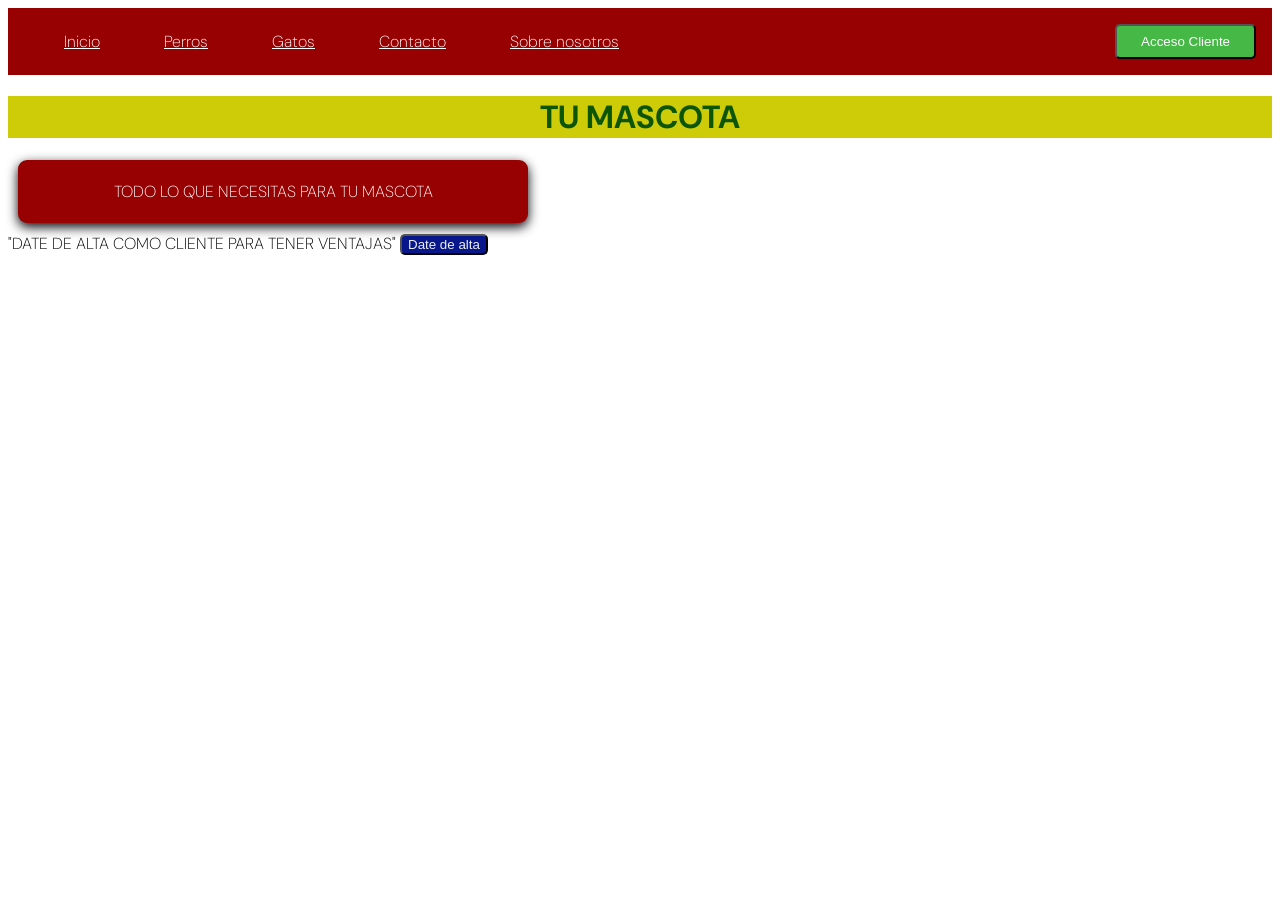
<file: index.html>
<!doctype html>
<html lang="en">
  <head>
    <meta charset="UTF-8" />
    <meta name="viewport" content="width=device-width, initial-scale=1.0" />
    <link rel="preconnect" href="https://fonts.googleapis.com" />
    <link rel="preconnect" href="https://fonts.gstatic.com" crossorigin />
    <link
      href="https://fonts.googleapis.com/css2?family=DM+Sans:ital,opsz,wght@0,9..40,100..1000;1,9..40,100..1000&display=swap"
      rel="stylesheet"
    />
    <link href="./style.css" rel="stylesheet" />
    <title>Document</title>
  </head>
  <body>
    <header>
      <nav>
        <ul class="menu">
          <li><a href="./index.html">Inicio</a></li>
          <li><a href="./perros.html">Perros</a></li>
          <li><a href="./gatos.html">Gatos</a></li>
          <li><a href="./contacto.html">Contacto</a></li>
          <li><a href="./sobrenosotros.html">Sobre nosotros</a></li>
        </ul>
        <button id="boton">Acceso Cliente</button>
      </nav>
    </header>
    <main>
      <h1>TU MASCOTA</h1>
      <div class="lema">
        <p>TODO LO QUE NECESITAS PARA TU MASCOTA</p>
      </div>
    </main>
    <footer>
      "DATE DE ALTA COMO CLIENTE PARA TENER VENTAJAS"
      <button id="alta"  onclick="window.location.href = './formulario.html'">
        Date de alta
      </button>
    </footer>
  </body>
</html>
</file>
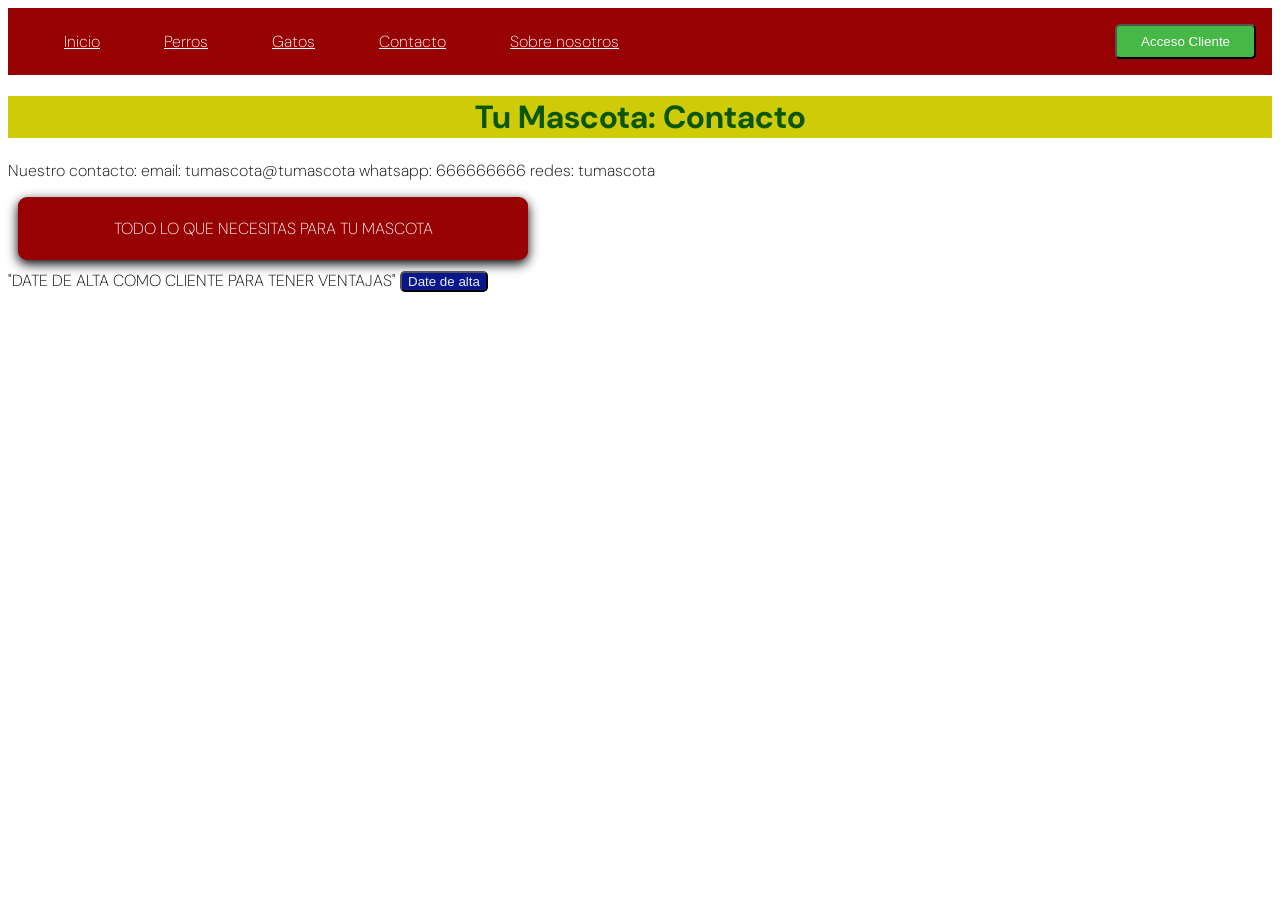
<file: contacto.html>
<!doctype html>
<html lang="en">
  <head>
    <meta charset="UTF-8" />
    <meta name="viewport" content="width=device-width, initial-scale=1.0" />
    <link rel="preconnect" href="https://fonts.googleapis.com" />
    <link rel="preconnect" href="https://fonts.gstatic.com" crossorigin />
    <link
      href="https://fonts.googleapis.com/css2?family=DM+Sans:ital,opsz,wght@0,9..40,100..1000;1,9..40,100..1000&display=swap"
      rel="stylesheet"
    />
    <link href="./style.css" rel="stylesheet" />
    <title>Document</title>
  </head>
  <body>
    <header>
      <nav>
        <ul class="menu">
          <li><a href="./index.html">Inicio</a></li>
          <!-- está dentro de a para poner link entre ellos -->
          <li><a href="./perros.html">Perros</a></li>
          <li><a href="./gatos.html">Gatos</a></li>
          <li><a href="./contacto.html">Contacto</a></li>
          <li><a href="./sobrenosotros.html">Sobre nosotros</a></li>
        </ul>
        <button id="boton">Acceso Cliente</button>
      </nav>
    </header>
    <main>
      <!--el cuerpo  -->
      <h1>Tu Mascota: Contacto</h1>
      <p>
        Nuestro contacto: email: tumascota@tumascota whatsapp: 666666666 redes:
        tumascota
      </p>
      <div class="lema">
        <p>TODO LO QUE NECESITAS PARA TU MASCOTA</p>
      </div>
    </main>
    <footer>
      "DATE DE ALTA COMO CLIENTE PARA TENER VENTAJAS"<!-- para poner el pie de página -->
      <button id="alta" onclick="window.location.href = './formulario.html'">
        Date de alta
      </button>
    </footer>
  </body>
</html>
</file>
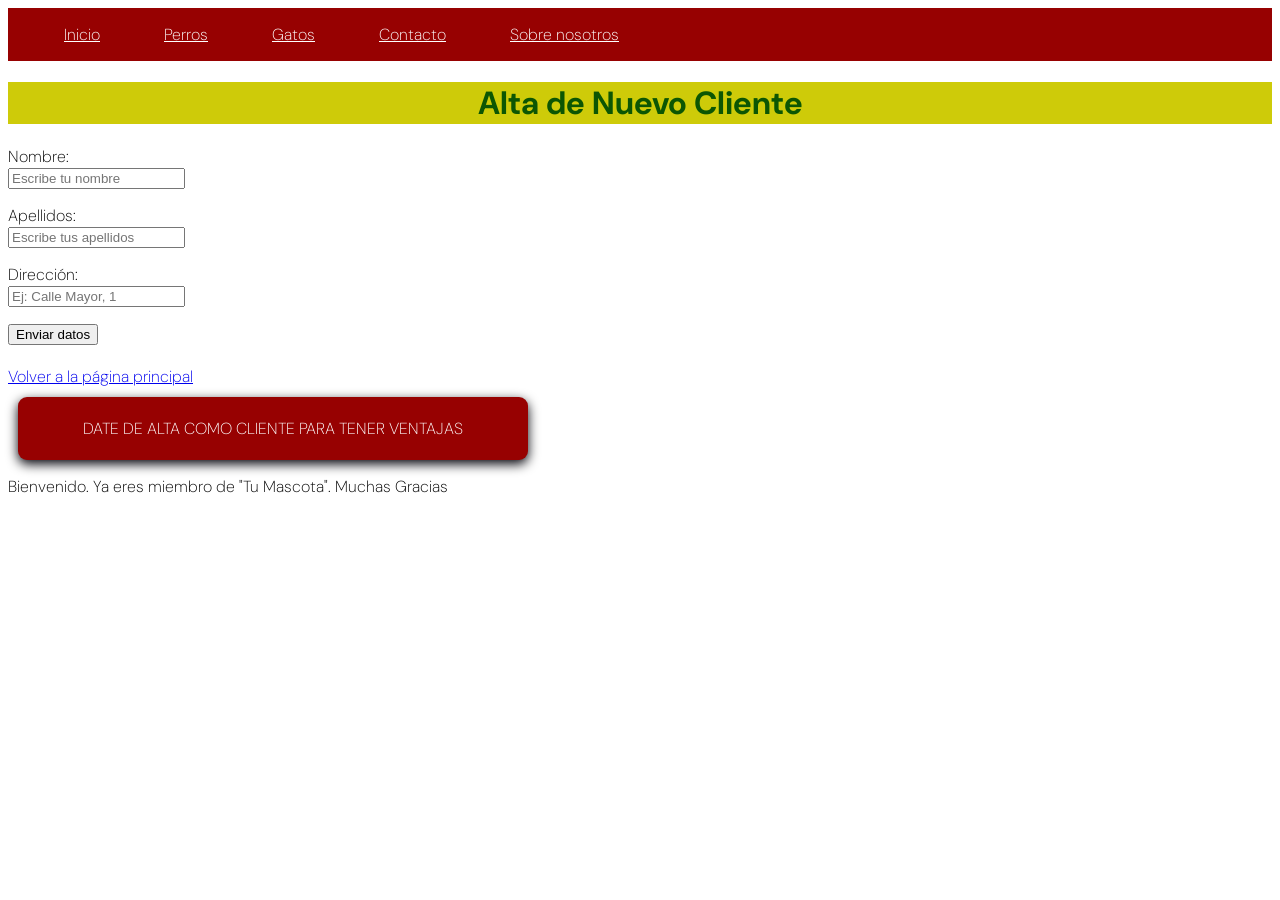
<file: formulario.html>
<!doctype html>
<html lang="en">
  <head>
    <meta charset="UTF-8" />
    <meta name="viewport" content="width=device-width, initial-scale=1.0" />
    <link rel="preconnect" href="https://fonts.googleapis.com" />
    <link rel="preconnect" href="https://fonts.gstatic.com" crossorigin />
    <link
      href="https://fonts.googleapis.com/css2?family=DM+Sans:ital,opsz,wght@0,9..40,100..1000;1,9..40,100..1000&display=swap"
      rel="stylesheet"
    />
    <link href="./style.css" rel="stylesheet" />
    <title>Document</title>
  </head>
  <body>
    <header>
      <nav>
        <ul class="menu">
          <li><a href="./index.html">Inicio</a></li>
          <li><a href="./perros.html">Perros</a></li>
          <li><a href="./gatos.html">Gatos</a></li>
          <li><a href="./contacto.html">Contacto</a></li>
          <li><a href="./sobrenosotros.html">Sobre nosotros</a></li>
        </ul>
      </nav>
    </header>
    <main>
      <h1>Alta de Nuevo Cliente</h1>

      <form action="#" method="get">
        <p>
          <label for="nombre">Nombre:</label><br />
          <input
            type="text"
            id="nombre"
            name="nombre"
            placeholder="Escribe tu nombre"
            required
          />
        </p>

        <p>
          <label for="apellidos">Apellidos:</label><br />
          <input
            type="text"
            id="apellidos"
            name="apellidos"
            placeholder="Escribe tus apellidos"
            required
          />
        </p>

        <p>
          <label for="direccion">Dirección:</label><br />
          <input
            type="text"
            id="direccion"
            name="direccion"
            placeholder="Ej: Calle Mayor, 1"
            required
          />
        </p>

        <button type="submit">Enviar datos</button>
      </form>
      <br />
      <a href="./index.html">Volver a la página principal</a>
      <div class="lema">
        <p>DATE DE ALTA COMO CLIENTE PARA TENER VENTAJAS</p>
      </div>
    </main>
    <footer>
      <p>Bienvenido. Ya eres miembro de "Tu Mascota". Muchas Gracias</p>
    </footer>
  </body>
</html>
</file>
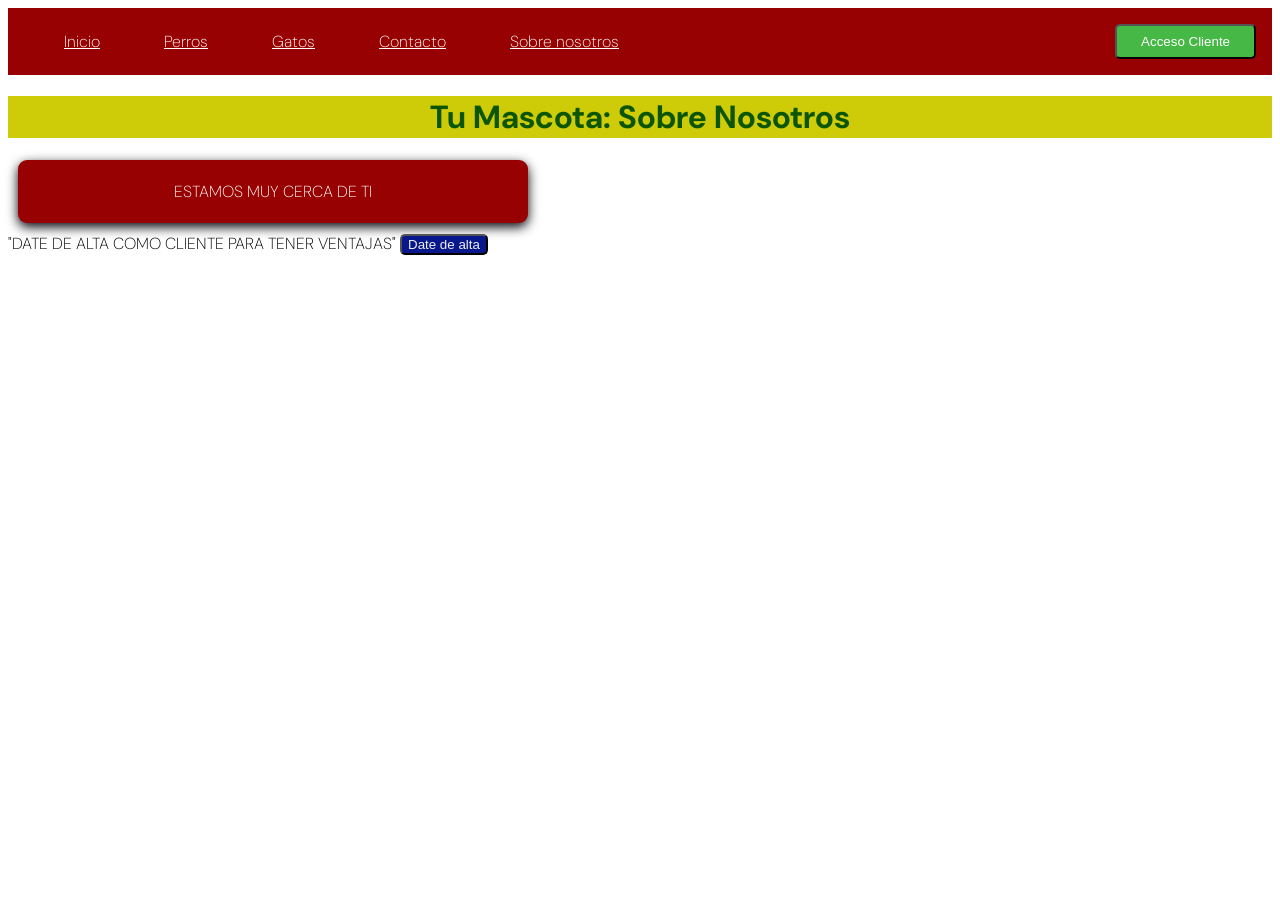
<file: sobrenosotros.html>
<!doctype html>
<html lang="en">
  <head>
    <meta charset="UTF-8" />
    <meta name="viewport" content="width=device-width, initial-scale=1.0" />
    <link rel="preconnect" href="https://fonts.googleapis.com" />
    <link rel="preconnect" href="https://fonts.gstatic.com" crossorigin />
    <link
      href="https://fonts.googleapis.com/css2?family=DM+Sans:ital,opsz,wght@0,9..40,100..1000;1,9..40,100..1000&display=swap"
      rel="stylesheet"
    />
    <link href="./style.css" rel="stylesheet" />
    <title>Document</title>
  </head>
  <body>
    <header>
      <nav>
        <ul class="menu">
          <li><a href="./index.html">Inicio</a></li>
          <!-- está dentro de a para poner link entre ellos -->
          <li><a href="./perros.html">Perros</a></li>
          <li><a href="./gatos.html">Gatos</a></li>
          <li><a href="./contacto.html">Contacto</a></li>
          <li><a href="./sobrenosotros.html">Sobre nosotros</a></li>
        </ul>
        <button id="boton">Acceso Cliente</button>
      </nav>
    </header>
    <main>
      <h1>Tu Mascota: Sobre Nosotros</h1>
      <div class="lema">
        <p>ESTAMOS MUY CERCA DE TI</p>
      </div>
    </main>
    <footer>
      "DATE DE ALTA COMO CLIENTE PARA TENER VENTAJAS"
      <button id="alta" onclick="window.location.href = './formulario.html'">
        Date de alta
      </button>
    </footer>
  </body>
</html>
</file>
<file: style.css>
h1 {
    text-align:center;
    background-color: rgb(206, 203, 9);
    color:rgb(12, 86, 3)
}

body {     
  font-family: "DM Sans", sans-serif;
  font-optical-sizing: auto;
  font-weight: 200;
  font-style: normal;
}

nav {
    display: flex; 
    justify-content: space-between; 
    align-items: center; 
    background: #970101;
    color: white;
}

.menu {
    display: flex;
    list-style: none;
    gap: 2rem;
}
.menu a {
    padding: 0.5rem 1rem; 
    color: white;
    border-radius: 4px; 
    cursor: pointer; 
    transition: background-color 0,4 ease; 
}

.menu a:hover {
    background: #982d2d
}
#boton {
   background: rgb(70, 184, 70);
   color: white;
   border-radius: 5px;
   padding: 0.5rem 1.5rem;
   margin: 1rem;  
   cursor: pointer;
   transition: background-color 0,4 ease;
}
#boton:hover{
    background: green;
}
#alta {
   background: rgb(8, 24, 140);
   color: rgb(237, 239, 233);
   padding: 0,5rem 1rem;
   margin-bottom: 1rem;
   border-radius: 5px;
   cursor: pointer;
}
.tarjeta {
    padding: 5px;
    width: 500px;
    border-radius: 50px;
    box-shadow: 0 4px 12px rgb(1, 0, 8);
    margin: 10px;
    cursor: pointer;
    text-align: center;
}
.enlinea {
    display: flex;
}
.lema {
    padding: 5px;
    width: 500px;
    border-radius: 9px;
    box-shadow: 0 4px 12px rgb(1, 0, 8);
    margin: 10px;
    background: #970101;
    color: white;
    cursor: pointer;
    text-align: center;
}
.img {
    height: auto;
    width: 50px;
}
</file>
